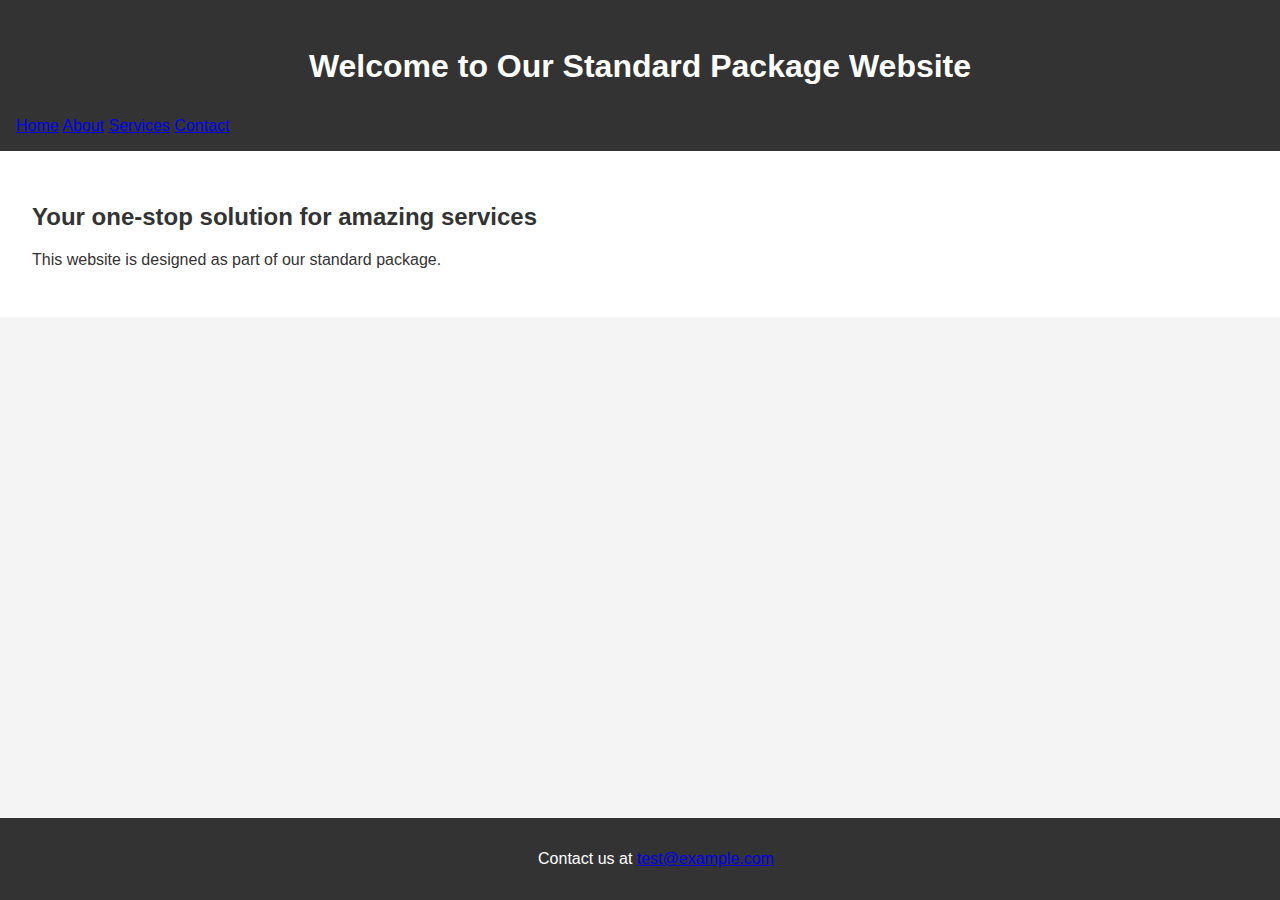
<file: index.html>
<!DOCTYPE html>
<html lang="en">
<head>
    <meta charset="UTF-8">
    <meta name="viewport" content="width=device-width, initial-scale=1.0">
    <title>Standard Website - Home</title>
    <link rel="stylesheet" href="style.css">
</head>
<body>
    <header>
        <h1>Welcome to Our Standard Package Website</h1>
        <nav>
            <a href="index.html">Home</a>
            <a href="about.html">About</a>
            <a href="services.html">Services</a>
            <a href="contact.html">Contact</a>
        </nav>
    </header>
    <main>
        <section>
            <h2>Your one-stop solution for amazing services</h2>
            <p>This website is designed as part of our standard package.</p>
        </section>
    </main>
    <footer>
        <p>Contact us at <a href="mailto:test@example.com">test@example.com</a></p>
    </footer>
    <script src="script.js"></script>
</body>
</html>
</file>
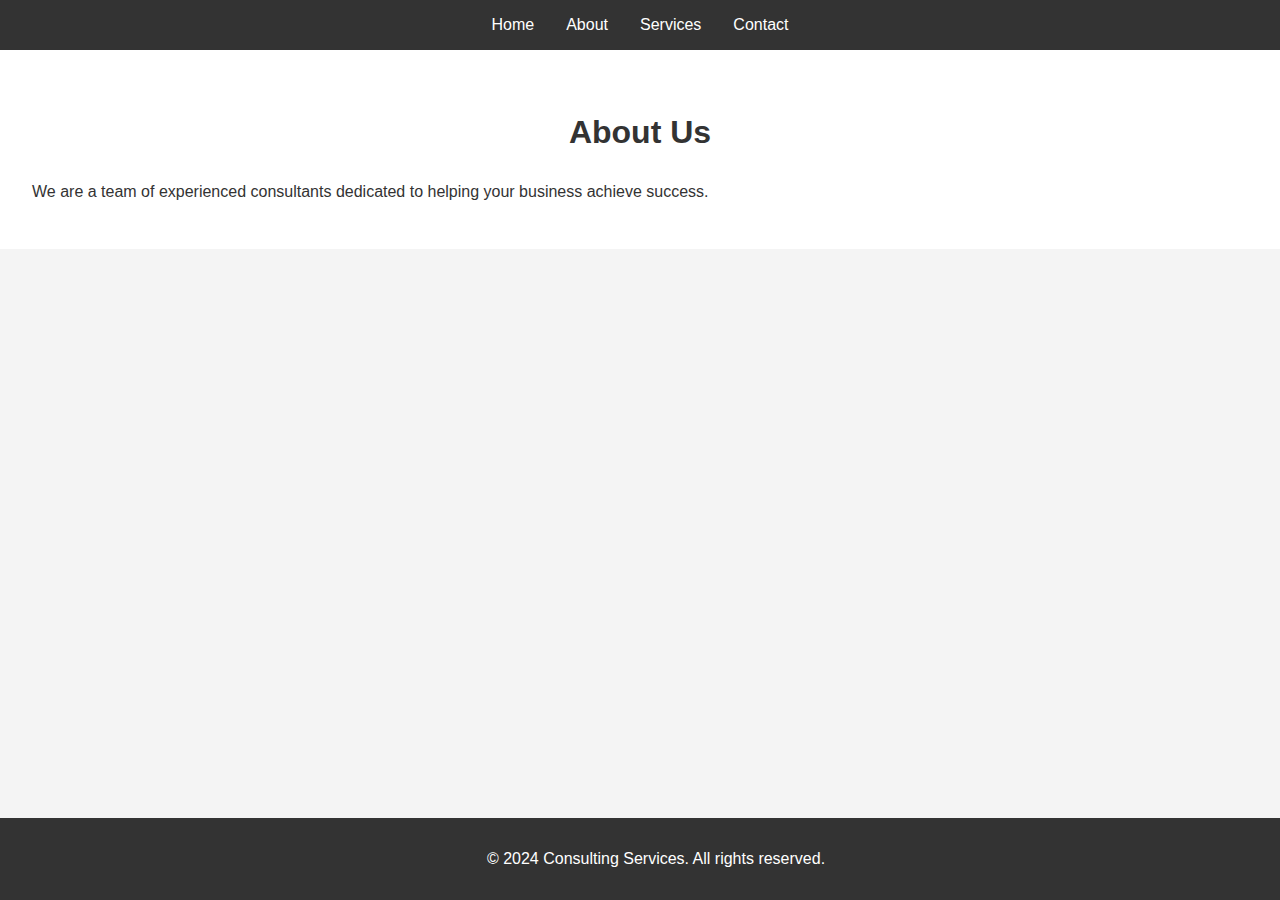
<file: about.html>
<!DOCTYPE html>
<html lang="en">
<head>
    <meta charset="UTF-8">
    <meta name="viewport" content="width=device-width, initial-scale=1.0">
    <title>About - Consulting Services</title>
    <link rel="stylesheet" href="style.css">
    <script src="script.js" defer></script>
</head>
<body>
    <header>
        <nav>
            <ul>
                <li><a href="index.html">Home</a></li>
                <li><a href="about.html">About</a></li>
                <li><a href="services.html">Services</a></li>
                <li><a href="contact.html">Contact</a></li>
            </ul>
        </nav>
    </header>

    <main>
        <section class="about">
            <h1>About Us</h1>
            <p>We are a team of experienced consultants dedicated to helping your business achieve success.</p>
        </section>
    </main>

    <footer>
        <p>&copy; 2024 Consulting Services. All rights reserved.</p>
    </footer>
</body>
</html>
</file>
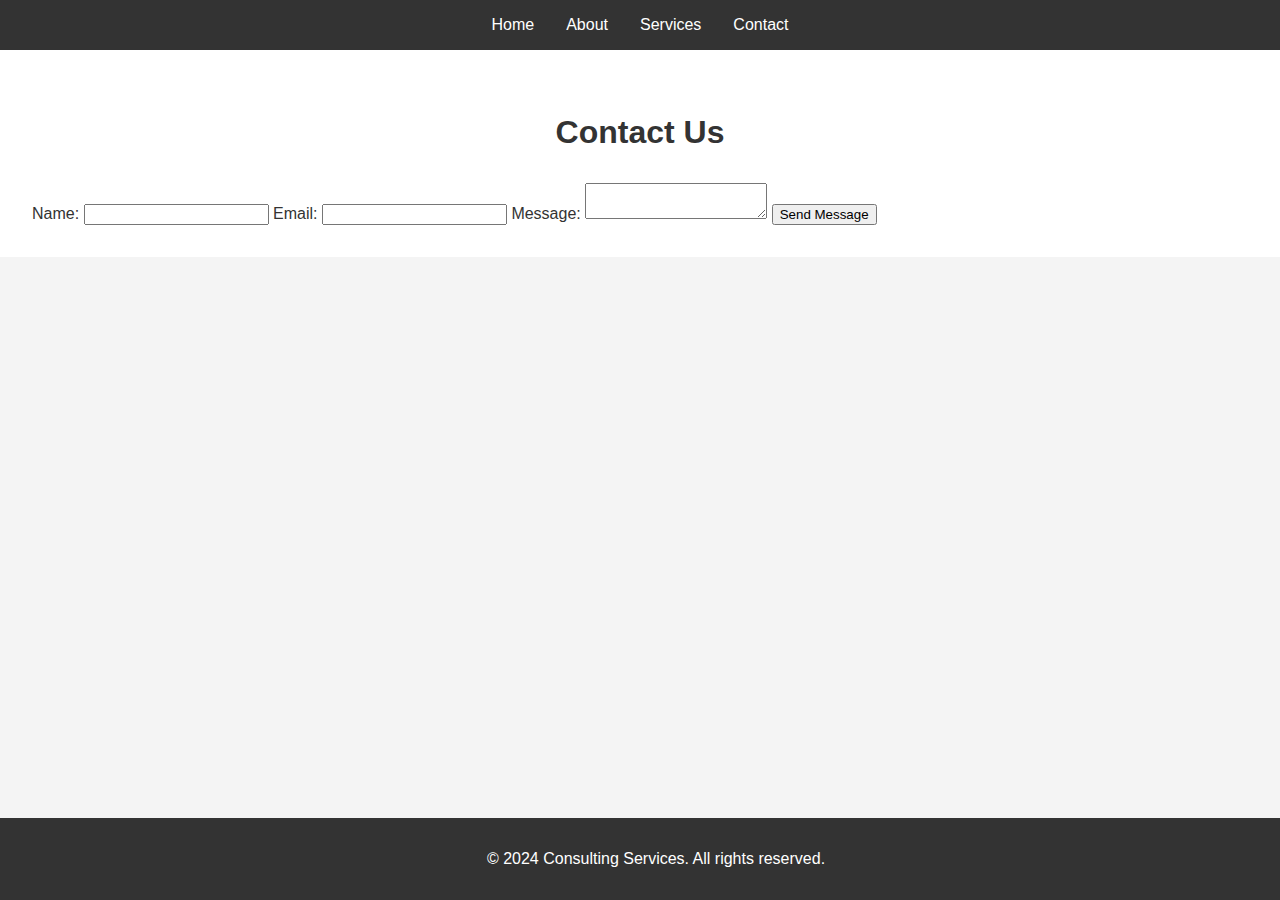
<file: contact.html>
<!DOCTYPE html>
<html lang="en">
<head>
    <meta charset="UTF-8">
    <meta name="viewport" content="width=device-width, initial-scale=1.0">
    <title>Contact - Consulting Services</title>
    <link rel="stylesheet" href="style.css">
    <script src="script.js" defer></script>
</head>
<body>
    <header>
        <nav>
            <ul>
                <li><a href="index.html">Home</a></li>
                <li><a href="about.html">About</a></li>
                <li><a href="services.html">Services</a></li>
                <li><a href="contact.html">Contact</a></li>
            </ul>
        </nav>
    </header>

    <main>
        <section class="contact">
            <h1>Contact Us</h1>
            <form id="contact-form">
                <label for="name">Name:</label>
                <input type="text" id="name" name="name" required>
                
                <label for="email">Email:</label>
                <input type="email" id="email" name="email" required>
                
                <label for="message">Message:</label>
                <textarea id="message" name="message" required></textarea>
                
                <button type="submit">Send Message</button>
            </form>
        </section>
    </main>

    <footer>
        <p>&copy; 2024 Consulting Services. All rights reserved.</p>
    </footer>
</body>
</html>
</file>
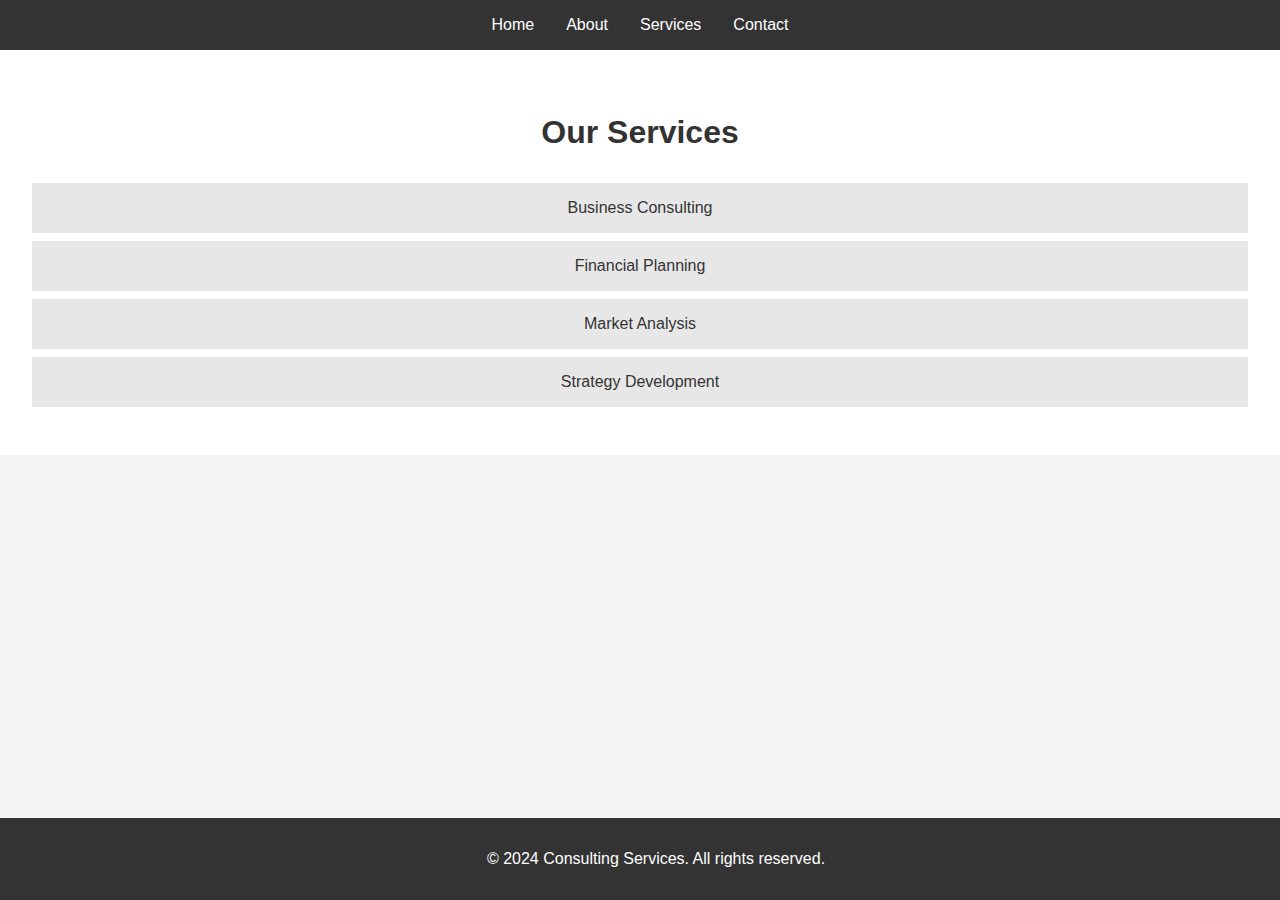
<file: services.html>
<!DOCTYPE html>
<html lang="en">
<head>
    <meta charset="UTF-8">
    <meta name="viewport" content="width=device-width, initial-scale=1.0">
    <title>Services - Consulting Services</title>
    <link rel="stylesheet" href="style.css">
    <script src="script.js" defer></script>
</head>
<body>
    <header>
        <nav>
            <ul>
                <li><a href="index.html">Home</a></li>
                <li><a href="about.html">About</a></li>
                <li><a href="services.html">Services</a></li>
                <li><a href="contact.html">Contact</a></li>
            </ul>
        </nav>
    </header>

    <main>
        <section class="services">
            <h1>Our Services</h1>
            <ul>
                <li>Business Consulting</li>
                <li>Financial Planning</li>
                <li>Market Analysis</li>
                <li>Strategy Development</li>
            </ul>
        </section>
    </main>

    <footer>
        <p>&copy; 2024 Consulting Services. All rights reserved.</p>
    </footer>
</body>
</html>
</file>
<file: style.css>
/* Global Styles */
body {
    font-family: Arial, sans-serif;
    margin: 0;
    padding: 0;
    background: #f4f4f4;
    color: #333;
}

header {
    background: #333;
    color: #fff;
    padding: 1rem;
}

nav ul {
    display: flex;
    list-style: none;
    justify-content: center;
    margin: 0;
    padding: 0;
}

nav ul li {
    margin: 0 1rem;
}

nav ul li a {
    color: #fff;
    text-decoration: none;
}

nav ul li a:hover {
    text-decoration: underline;
}

h1 {
    text-align: center;
    margin: 2rem 0;
}

main {
    padding: 2rem;
    background: #fff;
}

.hero {
    background: #007BFF;
    color: #fff;
    padding: 2rem;
    text-align: center;
}

.services ul {
    list-style: none;
    padding: 0;
    text-align: center;
}

.services ul li {
    background: #e7e7e7;
    margin: 0.5rem 0;
    padding: 1rem;
}

footer {
    background: #333;
    color: #fff;
    text-align: center;
    padding: 1rem;
    position: fixed;
    bottom: 0;
    width: 100%;
}

@media (max-width: 768px) {
    nav ul {
        flex-direction: column;
    }
}
</file>
